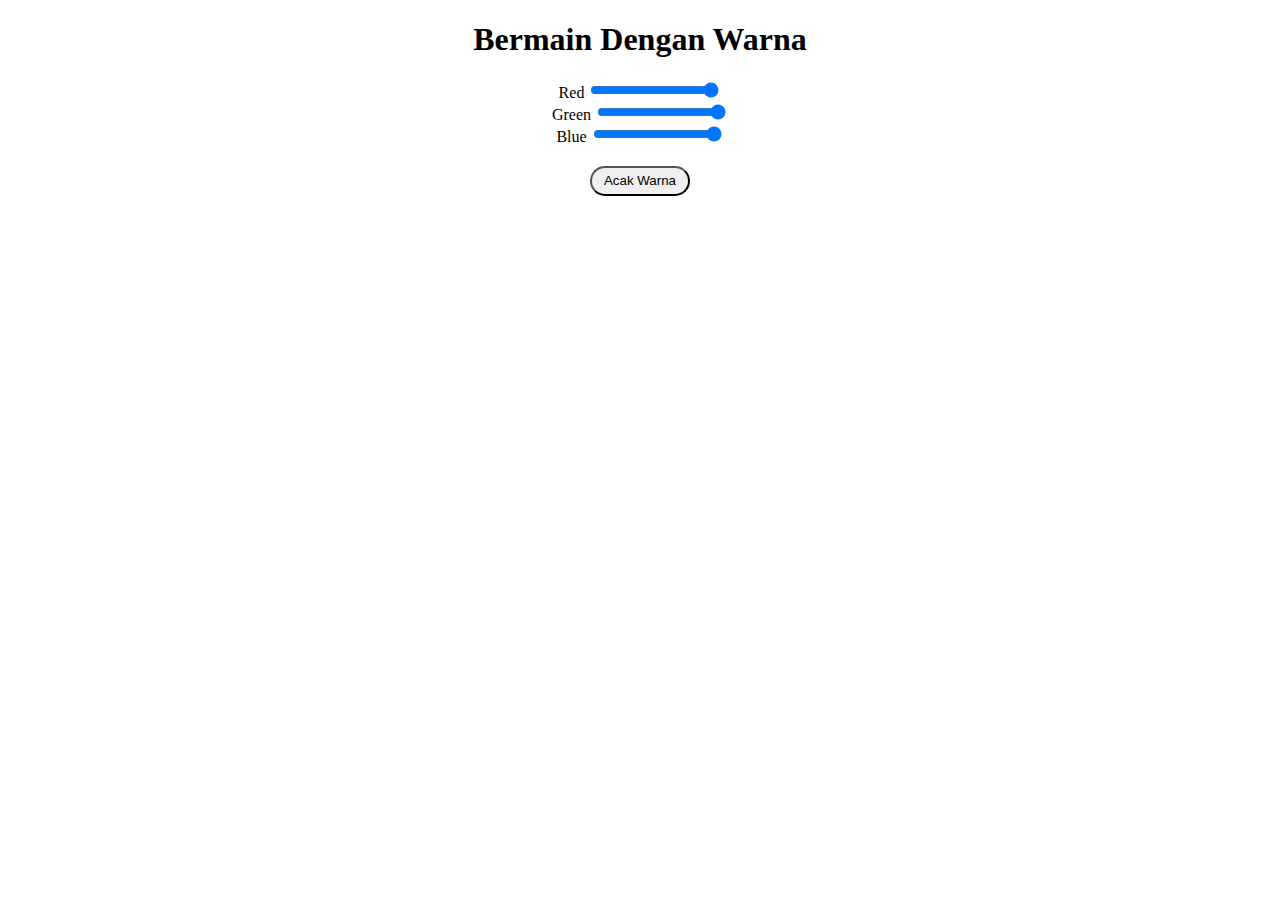
<file: Bermain Warna dengan JS/index.html>
<!DOCTYPE html>
<html lang="en">

<head>
    <meta charset="UTF-8">
    <meta name="viewport" content="width=device-width, initial-scale=1.0">
    <title>Bermain Warna</title>
    <link rel="stylesheet" href="main.css">

</head>

<body>
    <div class="title">
        <h1>Bermain Dengan Warna</h1>
    </div>
    <div class="warna">
        Red <input type="range" name="merah" value="255" min="1" max="255"><br>
        Green <input type="range" name="hijau" value="255" min="1" max="255"><br>
        Blue <input type="range" name="biru" value="255" min="1" max="255"><br>
    </div>
    <div class="tombol">
        <button id="tom">Acak Warna</button>
    </div>

    <script src="js.js"></script>
</body>

</html>
</file>
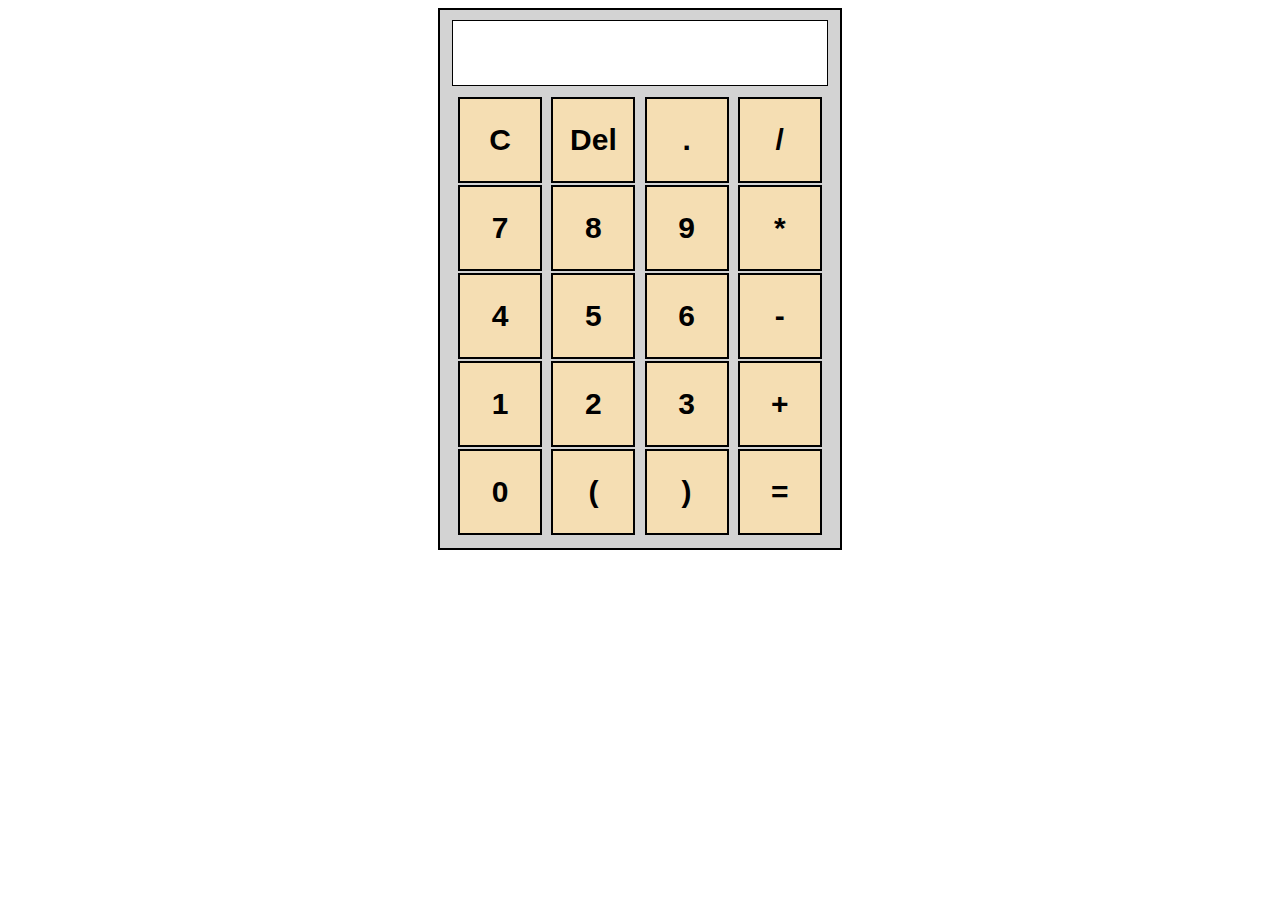
<file: kalkulator/index.html>
<!DOCTYPE html>
<html lang="en">

<head>
    <meta charset="UTF-8">
    <meta name="viewport" content="width=device-width, initial-scale=1.0">
    <title>Kalkulator</title>
    <link rel="stylesheet" href="main.css">
</head>

<body>
    <div class="container">
        <div class="layar">
            <input type="text" id="proses">
        </div>
        <div class="tombol">
            <div class="angka">C</div>
            <div class="angka">Del</div>
            <div class="angka">.</div>
            <div class="angka">/</div>
            <div class="angka">7</div>
            <div class="angka">8</div>
            <div class=" angka">9</div>
            <div class="angka">*</div>
            <div class="angka">4</div>
            <div class="angka">5</div>
            <div class="angka">6</div>
            <div class="angka">-</div>
            <div class="angka">1</div>
            <div class="angka">2</div>
            <div class="angka">3</div>
            <div class="angka">+</div>
            <div class="angka">0</div>
            <div class="angka">(</div>
            <div class="angka">)</div>
            <div class="angka">=</div>

        </div>
    </div>
    <script type="text/javascript" src="kalkulator.js"></script>
</body>

</html>
</file>
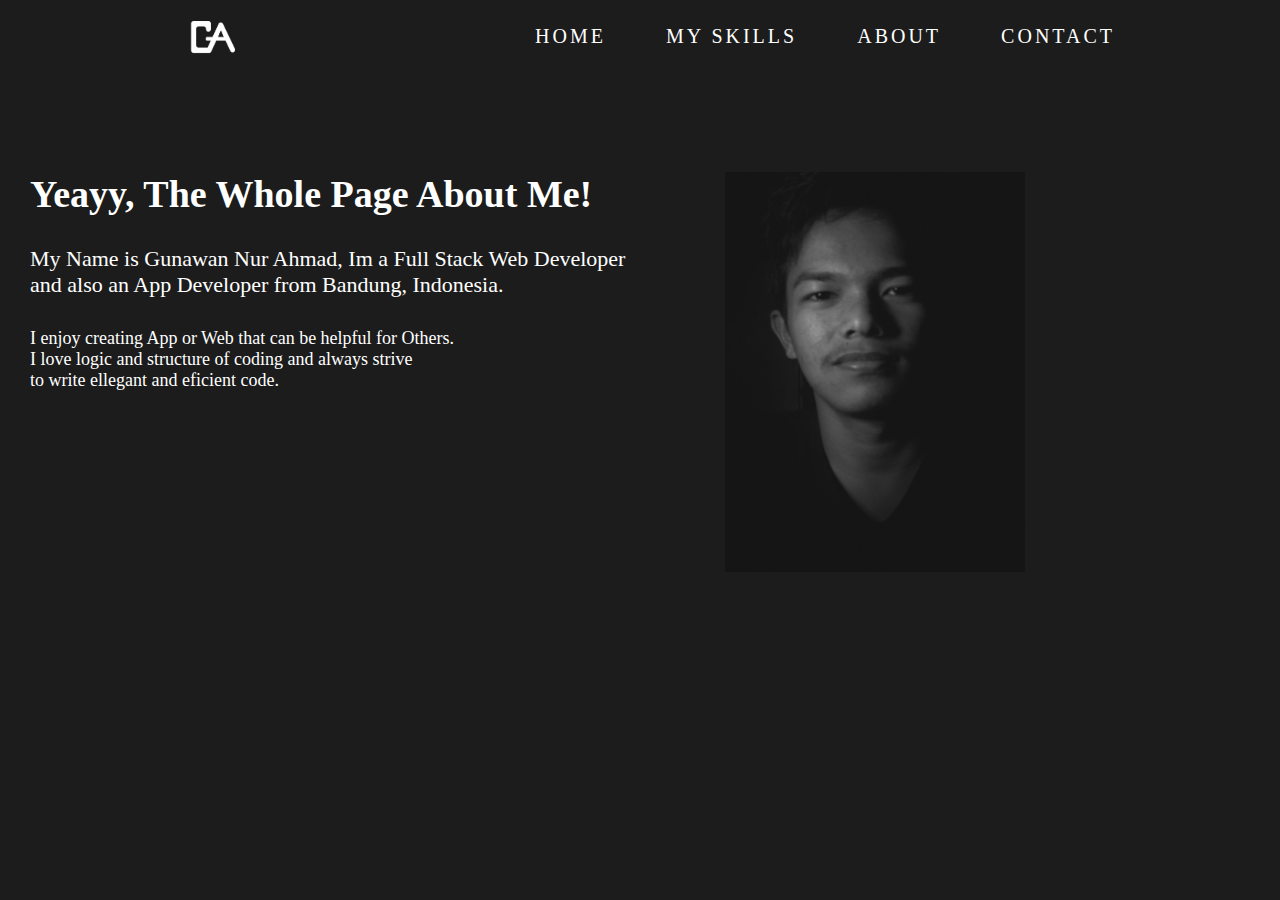
<file: web portofolio/about.html>
<!DOCTYPE html>
<html>
<head>
	<title>Gunawan's Portofolio</title>
	<meta charset="utf-8">
	<link rel="icon" href="img/logo2.png">
	<link rel="stylesheet" type="text/css" href="style/about.css">
	<meta name="description" content="Profesional Web Developer">
	<meta name="robots" content="index,follow">
</head>
<body>
		<header class="container">
		<nav>
			<img src="img/logo2.png" alt="logo" class="logo">
			<ul class="nav-links">
				<li> <a href="index.html">Home</a></li>
				<li> <a href="portofolio.html">My Skills</a></li>
				<li> <a href="about.html">About</a></li>
				<li> <a href="contact.html">Contact</a></li>
			</ul>	
			<div class="hamburger">
				<div class="line1"></div>
				<div class="line2"></div>
				<div class="line3"></div>
			</div>
	</nav>
	<div class="all">
		<div class="design">
		<p class="intro">Yeayy, The Whole Page About Me!</p>
		<p class="toduce">My Name is Gunawan Nur Ahmad, Im a Full Stack Web Developer
			<br>and also an App Developer from Bandung, Indonesia. </p>
		<p class="cing">I enjoy creating App or Web that can be helpful for Others.
			<br>I love logic and structure of coding and always strive
			<br>to write ellegant and eficient code.</p>
		</div>
		<div class="photo">
			<img src="img/saya.jpg">
		</div>
	</div>
	
	<script type="text/javascript" src="js/app.js"></script>

	
	</div>
</file>
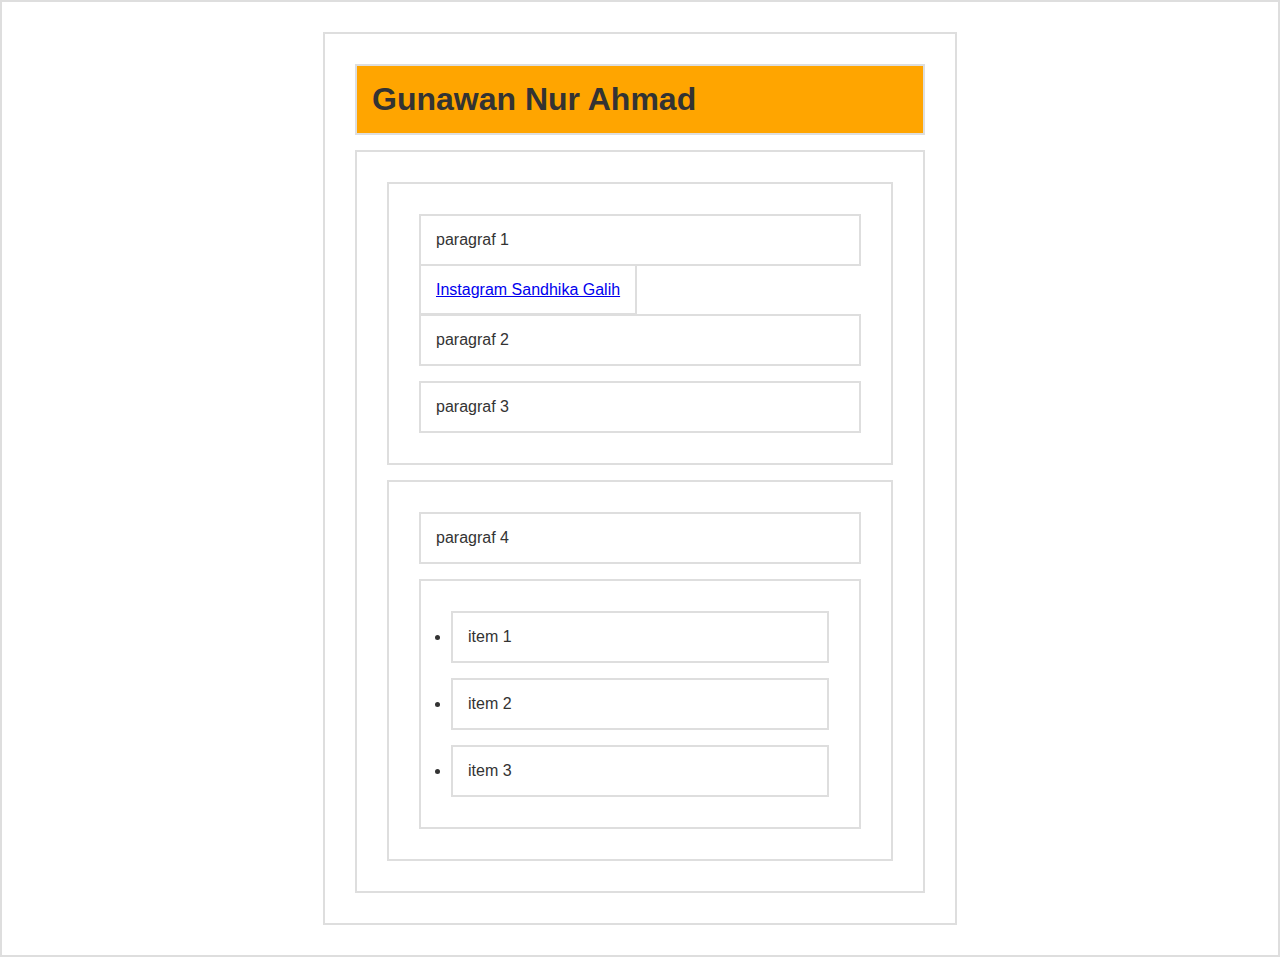
<file: web portofolio/js/getElement.html>
<!DOCTYPE html>
<html lang="en">
<head>
  <meta charset="UTF-8">
  <title>Dom Selection</title>
  <style>
    * { 
        border: 2px solid #dedede; 
        padding: 15px; 
        margin: 15px; 
    }
    html { 
      margin: 0;
      padding: 0;
    }
    body { 
      max-width: 600px;
      margin: 30px auto;
      font-family: sans-serif;
      color: #333;
    }
  </style>
</head>
<body>

  <h1 id="judul">Hello World</h1>
  <div id="container">
      <section id="a">
          <p class="p1">paragraf 1</p>
          <a href="http://instagram.com/sandhikagalih">Instagram Sandhika Galih</a>
          <p class="p2">paragraf 2</p>
          <p class="p3">paragraf 3</p>
      </section>
      <section id="b">
          <p>paragraf 4</p>
          <ul>
              <li>item 1</li>
              <li>item 2</li>
              <li>item 3</li>
          </ul>
      </section>
  </div>

<script type="text/javascript">
   document.getElementById('judul').innerHTML = 'Gunawan Nur Ahmad';
   const na = document.getElementById('judul');
   na.style.backgroundColor = 'orange';
   const a = document.querySelector('a');
   a.setAttribute('href', 'http://google.com');
</script>
</body>
</html>
</file>
<file: Bermain Warna dengan JS/main.css>
html {
    font-family: Poppins;
}

.container {
    margin: 200px 50%;
}

.title h1 {
    text-align: center;

}

.warna {
    text-align: center;
}

.tombol {
    text-align: center;
    margin-top: 20px;
}

button {
    border-radius: 20px;
    width: 100px;
    height: 30px;
}
</file>
<file: kalkulator/main.css>
div.container {
    width: 400px;
    margin: auto;
    border: 2px solid black;
    background-color: lightgray;
    padding-bottom: 10px;
}

.layar {
    width: 380px;
    height: 70px;
    margin: 8px auto;
    display: flex;
    flex-direction: column;

}

#proses {
    flex: 1;
    border: 1px solid black;
    background-color: white;
    font-size: 30px;
    font-family: 'Segoe UI', Tahoma, Geneva, Verdana, sans-serif;
    font-weight: bold;
    margin: 2px;
}

.tombol {
    display: flex;
    width: 380px;
    height: 440px;
    margin: 2px auto;
    flex-wrap: wrap;
    align-items: stretch;
    justify-content: space-evenly;

}

.angka {
    display: flex;
    width: 80px;
    border: 2px solid black;
    background-color: wheat;
    cursor: pointer;
    margin: 1px;
    justify-content: center;
    align-items: center;
    font-size: 30px;
    font-family: 'Segoe UI', Tahoma, Geneva, Verdana, sans-serif;
    font-weight: bold;
}

div#operasi.operator {
    background-color: rgba(255, 160, 122, 0.61);

}

.operator {
    display: flex;
    width: 80px;
    border: 2px solid black;
    background-color: wheat;
    cursor: pointer;
    margin: 1px;
    justify-content: center;
    align-items: center;
    font-size: 30px;
    font-family: 'Segoe UI', Tahoma, Geneva, Verdana, sans-serif;
    font-weight: bold;
}

.angka:hover {
    background-color: rgb(219, 231, 235);
}
</file>
<file: web portofolio/style/about.css>
* {
	padding: 0;
	margin: 0;
	box-sizing: border-box;
}

html {
	font-size: 62.5%
}
body {
	background-color: #1C1C1C;
	font-family: Segoe UI;
}
nav {
	display: flex;
	justify-content: space-around;
	align-items: center;
	min-height: 8vh;
	font-family: Segoe UI;
}
.logo {
	margin-top: 1rem;
	width: 7rem;
	height: 4rem;
}
.nav-links {
	display: flex;
	width: 50%;
	justify-content: space-around;
}

.nav-links a {
	color: white;
	text-decoration: none;
	letter-spacing: 3px;
	text-transform: uppercase;
	font-size: 2.0rem;
}

.nav-links li {
	list-style: none;
}
.hamburger {
	display: none;
}

.hamburger div {
	width: 20px;
	height: 2px;
	background-color: white;
	margin: 5px;
	transition: all 0.3s ease;
}
nav li {
	position: relative;
	top: 5%;
}
nav a:hover {
	color: #8b8b8b;
}

nav a::before {
	content: '';
	display: block;
	height: 0.3rem;
	width: 0%;
	background-color: white;
	position: absolute;
	top: 0;
	transition: ease-in-out 250ms;
}

nav a:hover::before {
	width: 100%;
}

@media screen and (max-width: 1024px) {
	body {
		overflow-x: hidden;
	}
	.nav-links {
		width: 60%;
	}
	.myphoto {
	width: 35rem;
	height: 10rem;
	display: flex;
	justify-content: center;
	align-items: center;
	margin: auto;
	display: none;
	}
}

@media screen and (max-width: 768px) {
	body {
		overflow-x: hidden;
	}
	nav a::before {
	display: none;
	}

	div .myphoto {
	width: 55rem;
	height: 38rem;
	align-items: center;
	margin-top: 17%;
	}
	.nav-links {
		position: absolute;
		right: 0px;
		height: 92vh;
		top: 8vh;
		display: flex;
		flex-direction: column;
		align-items: center;
		background-color: #1C1C1C;
		width: 50%;
		transform: translateX(100%);
		transition: transform 0.5s ease-in;
	}
	.nav-links li {
		opacity: 0;
	}
	.hamburger {
		display: block;
		cursor: pointer;
	}
}

.nav-active {
	transform: translateX(0%);
}

@keyframes navLinkFade{
	from{
		opacity: 0;
		transform: translate(50px);
	}
	to{
		opacity: 1;
		transform: translate(0px);
	}
}

.toggle .line1 {
	transform: rotate(-45deg) translate(-5px, 6px);
}
.toggle .line2 {
	opacity: 0;
}
.toggle .line3 {
	transform: rotate(45deg) translate(-4px, -5px);
}
.logo {
	margin-top: 1rem;
	margin-left: 3rem;
	width: 7rem;
	height: 4rem;
}

@media  screen and (min-width: 1100px){
	.all {
	display: flex;
	}
	.design {
		flex:1;
		color: white;
		margin-top: 100px;
		margin-left: 30px;
	}
	.intro {
		font-size: 3.8rem;
		font-weight: bolder;
	}
	.toduce {
		font-size: 2.2rem;
		margin-top: 30px;
	}
	.cing {
		font-size: 1.8rem;
		margin-top: 30px;
	}
	.photo {
		flex:1;

	}
	img {
		height: 40rem;
		width: 30rem;
		margin-left: 70px;
		margin-top: 100px;
	}
}

	.design {
		color: white;
		margin-top: 100px;
		margin-left: 30px;
	}
	.intro {
		font-size: 3.8rem;
		font-weight: bolder;
	}
	.toduce {
		font-size: 2.2rem;
		margin-top: 30px;
	}
	.cing {
		font-size: 1.8rem;
		margin-top: 30px;
	}
	
	img {
		height: 40rem;
		width: 30rem;
		margin-left: 70px;
		margin-top: 100px;
	}
</file>
